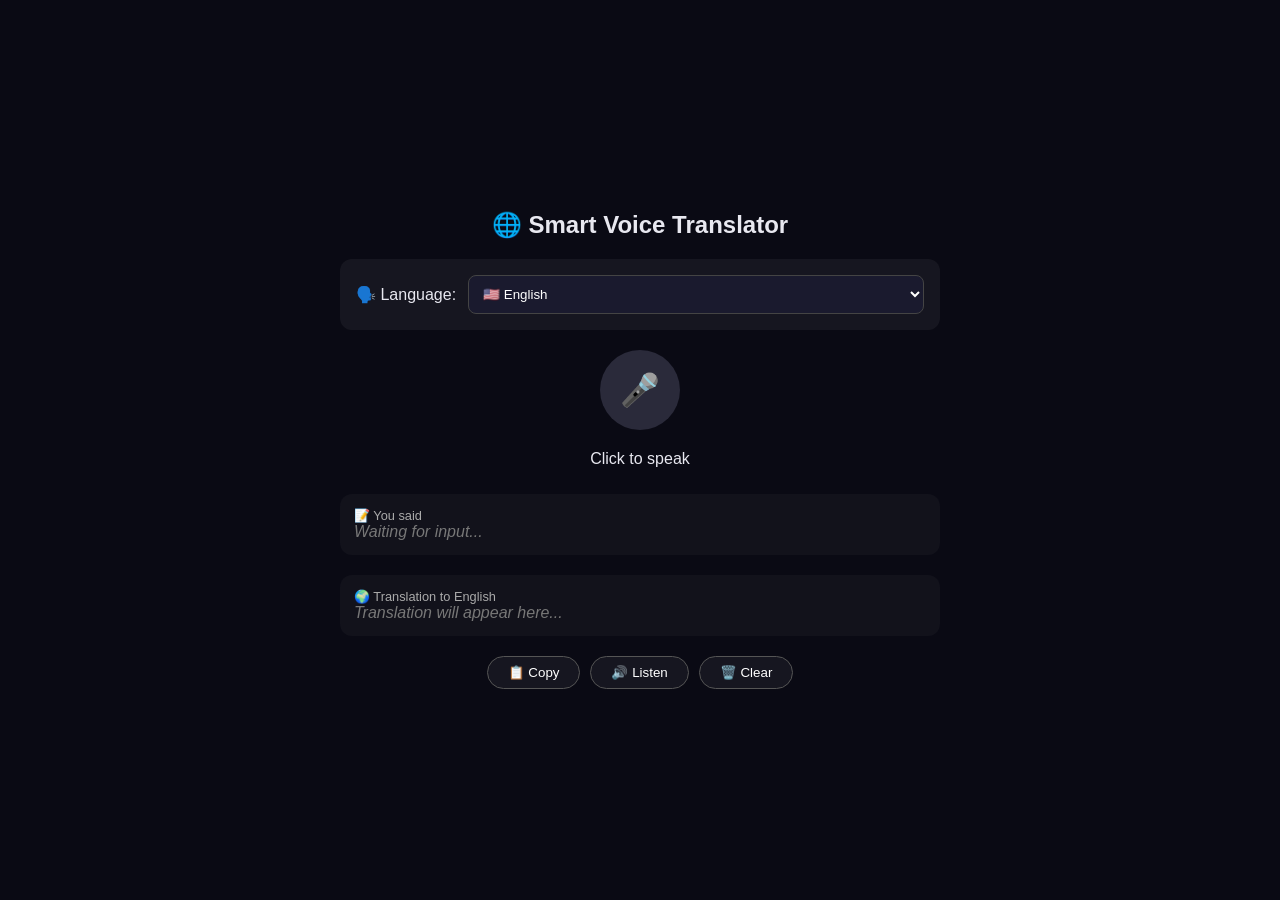
<file: index.html>
<!DOCTYPE html>
<html lang="en">
<head>
    <meta charset="UTF-8">
    <meta name="viewport" content="width=device-width, initial-scale=1.0">
    <title>🌟 Smart Voice Translator</title>
    <link rel="stylesheet" href="styles.css">
</head>
<body>
    <div class="container">
        <h2>🌐 Smart Voice Translator</h2>

        <!-- Warning shown when opened from insecure context (file://) or WhatsApp browser -->
        <div class="warning-box" id="warningBox">
            ⚠️ <strong>Warning:</strong> This page is opened from an insecure context (local file or WhatsApp browser).
            Microphone access will not work here.
            🔗 <strong>Solution:</strong> Open this link in Chrome or Safari:
            <div id="secureUrl" style="color:#4f8fff; word-break: break-all;"></div>
        </div>

        <!-- Language Selection Dropdown -->
        <div class="language-card">
            <span>🗣️ Language:</span>
            <select id="sourceLanguage">
                <option value="en-US" selected>🇺🇸 English</option>
                <option value="es-ES">🇪🇸 Spanish</option>
                <option value="fr-FR">🇫🇷 French</option>
                <option value="de-DE">🇩🇪 German</option>
                <option value="it-IT">🇮🇹 Italian</option>
                <option value="pt-BR">🇧🇷 Portuguese</option>
                <option value="ja-JP">🇯🇵 Japanese</option>
                <option value="zh-CN">🇨🇳 Chinese</option>
                <option value="ar-SA">🇸🇦 Arabic</option>
            </select>
        </div>

        <!-- Main Microphone Button -->
        <button class="mic-btn" id="micButton">🎤</button>
        <p id="statusText" style="min-height:24px;">Click to speak</p>
        <div class="spinner" id="spinner"></div>

        <!-- Recognized Text Display -->
        <div class="text-box">
            <div style="font-size:0.8rem; color:#aaa;">📝 You said</div>
            <p id="transcriptText" class="placeholder">Waiting for input...</p>
        </div>

        <!-- Translation Display -->
        <div class="text-box">
            <div style="font-size:0.8rem; color:#aaa;">🌍 Translation to English</div>
            <p id="translationText" class="placeholder">Translation will appear here...</p>
        </div>

        <!-- Action Buttons -->
        <div class="actions">
            <button id="copyBtn">📋 Copy</button>
            <button id="speakBtn">🔊 Listen</button>
            <button id="clearBtn">🗑️ Clear</button>
        </div>
    </div>

    <!-- Load JavaScript from external file -->
    <script src="app.js"></script>
</body>
</html>
</file>
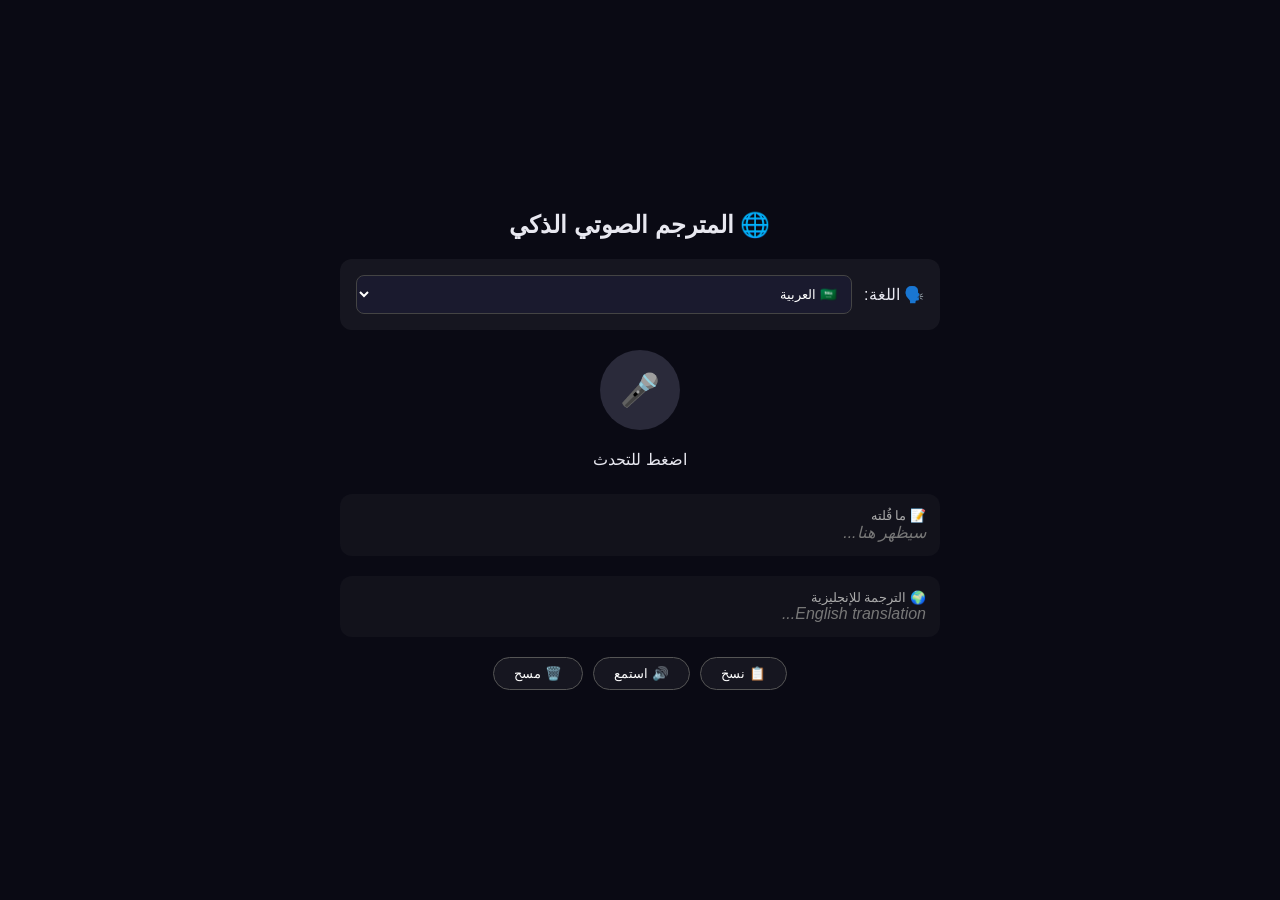
<file: mytranslation.html>
<!DOCTYPE html>
<html lang="ar" dir="rtl">
<head>
    <meta charset="UTF-8">
    <meta name="viewport" content="width=device-width, initial-scale=1.0">
    <title>🌟 المترجم الصوتي الذكي</title>
    <style>
        :root {
            --bg: #0a0a14;
            --text: #e8e8f0;
            --accent: #4f8fff;
        }
        * { margin:0; padding:0; box-sizing:border-box; }
        body {
            font-family: 'Segoe UI', Tahoma, Geneva, Verdana, sans-serif;
            background: var(--bg);
            color: var(--text);
            min-height: 100vh;
            display: flex;
            align-items: center;
            justify-content: center;
            padding: 20px;
        }
        .container {
            max-width: 600px;
            width: 100%;
            display: flex;
            flex-direction: column;
            gap: 20px;
            text-align: center;
        }
        .warning-box {
            background: #3a1a1a;
            border: 2px solid #ff5252;
            padding: 16px;
            border-radius: 12px;
            display: none;
        }
        .warning-box.show { display: block; }
        .language-card {
            background: rgba(255,255,255,0.05);
            padding: 16px;
            border-radius: 12px;
            display: flex;
            gap: 12px;
            align-items: center;
        }
        select {
            flex:1;
            padding: 10px;
            background: #1a1a2e;
            color: white;
            border: 1px solid #444;
            border-radius: 8px;
        }
        .mic-btn {
            width: 80px;
            height: 80px;
            border-radius: 50%;
            background: #2a2a3a;
            border: none;
            color: white;
            font-size: 2rem;
            cursor: pointer;
            transition: 0.3s;
            margin: 0 auto;
        }
        .mic-btn.recording {
            background: #e63946;
            box-shadow: 0 0 25px #e63946;
        }
        .text-box {
            background: rgba(255,255,255,0.03);
            padding: 14px;
            border-radius: 12px;
            text-align: start;
            min-height: 60px;
        }
        .placeholder { color: #777; font-style: italic; }
        .actions {
            display: flex;
            gap: 10px;
            justify-content: center;
        }
        button {
            padding: 8px 20px;
            border-radius: 20px;
            border: 1px solid #555;
            background: rgba(255,255,255,0.05);
            color: white;
            cursor: pointer;
        }
        .spinner {
            width: 24px;
            height: 24px;
            border: 3px solid rgba(255,255,255,0.2);
            border-top-color: var(--accent);
            border-radius: 50%;
            animation: spin 0.8s linear infinite;
            margin: 0 auto;
            display: none;
        }
        .spinner.active { display: block; }
        @keyframes spin { to { transform: rotate(360deg); } }
    </style>
</head>
<body>
    <div class="container">
        <h2>🌐 المترجم الصوتي الذكي</h2>

        <!-- تنبيه يظهر فقط عند فتح الملف محلياً أو في متصفح الواتساب -->
        <div class="warning-box" id="warningBox">
            ⚠️ <strong>تنبيه:</strong> الموقع مفتوح بطريقة غير آمنة (ملف محلي أو متصفح الواتساب).<br>
            الميكروفون لن يعمل هنا. <br>
            🔗 <strong>الحل:</strong> افتح هذا الرابط في متصفح Chrome أو Safari:<br>
            <span style="color:#4f8fff; word-break: break-all;" id="secureUrl"></span>
        </div>

        <div class="language-card">
            <span>🗣️ اللغة:</span>
            <select id="sourceLanguage">
                <option value="ar-SA" selected>🇸🇦 العربية</option>
                <option value="en-US">🇺🇸 English</option>
                <option value="fr-FR">🇫🇷 Français</option>
                <option value="es-ES">🇪🇸 Español</option>
                <option value="de-DE">🇩🇪 Deutsch</option>
                <option value="zh-CN">🇨🇳 中文</option>
            </select>
        </div>

        <button class="mic-btn" id="micButton">🎤</button>
        <p id="statusText" style="min-height:24px;">اضغط للتحدث</p>
        <div class="spinner" id="spinner"></div>

        <div class="text-box">
            <div style="font-size:0.8rem; color:#aaa;">📝 ما قُلته</div>
            <p id="transcriptText" class="placeholder">سيظهر هنا...</p>
        </div>
        <div class="text-box">
            <div style="font-size:0.8rem; color:#aaa;">🌍 الترجمة للإنجليزية</div>
            <p id="translationText" class="placeholder">English translation...</p>
        </div>

        <div class="actions">
            <button id="copyBtn">📋 نسخ</button>
            <button id="speakBtn">🔊 استمع</button>
            <button id="clearBtn">🗑️ مسح</button>
        </div>
    </div>

    <script>
        (function() {
            // ---------- كشف البيئة غير الآمنة ----------
            const isSecure = window.isSecureContext;
            const isFileProtocol = window.location.protocol === 'file:';
            const isWhatsApp = /WhatsApp/i.test(navigator.userAgent);
            const warningBox = document.getElementById('warningBox');
            const secureUrlSpan = document.getElementById('secureUrl');
            
            if (!isSecure || isFileProtocol || isWhatsApp) {
                warningBox.classList.add('show');
                // ضع هنا الرابط الآمن بعد رفع الموقع (عدله لاحقاً)
                const finalUrl = 'https://YOUR_USERNAME.github.io/translator/translator.html';
                secureUrlSpan.textContent = finalUrl;
            }

            // ---------- العناصر ----------
            const micButton = document.getElementById('micButton');
            const statusText = document.getElementById('statusText');
            const transcriptText = document.getElementById('transcriptText');
            const translationText = document.getElementById('translationText');
            const sourceLanguage = document.getElementById('sourceLanguage');
            const spinner = document.getElementById('spinner');

            let recognition = null;
            let isRecording = false;
            let finalTranscript = '';
            let lastTranslation = '';

            const SpeechRecognition = window.SpeechRecognition || window.webkitSpeechRecognition;
            if (!SpeechRecognition) {
                statusText.textContent = '❌ المتصفح لا يدعم التعرف الصوتي';
                micButton.disabled = true;
                return;
            }

            async function requestPermission() {
                try {
                    const stream = await navigator.mediaDevices.getUserMedia({ audio: true });
                    stream.getTracks().forEach(t => t.stop());
                    return true;
                } catch (e) {
                    statusText.textContent = '⛔ تم رفض الميكروفون. اسمح بالوصول من إعدادات المتصفح.';
                    return false;
                }
            }

            function startRecognition() {
                recognition = new SpeechRecognition();
                recognition.continuous = true;
                recognition.interimResults = true;
                recognition.lang = sourceLanguage.value;
                recognition.maxAlternatives = 1;

                recognition.onstart = () => {
                    isRecording = true;
                    micButton.classList.add('recording');
                    micButton.textContent = '⏺️';
                    statusText.textContent = '🔴 استمع... تحدث الآن';
                    finalTranscript = '';
                    transcriptText.textContent = '';
                    transcriptText.classList.remove('placeholder');
                };

                recognition.onresult = (event) => {
                    let interim = '';
                    for (let i = event.resultIndex; i < event.results.length; i++) {
                        if (event.results[i].isFinal) {
                            finalTranscript += event.results[i][0].transcript;
                        } else {
                            interim += event.results[i][0].transcript;
                        }
                    }
                    transcriptText.textContent = (finalTranscript + interim).trim() || '...';
                    transcriptText.classList.remove('placeholder');

                    if (finalTranscript.trim()) {
                        translate(finalTranscript.trim());
                    }
                };

                recognition.onerror = (e) => {
                    if (e.error === 'no-speech') {
                        statusText.textContent = '🎤 لم أسمع شيئاً، حاول مجدداً';
                    } else if (e.error === 'not-allowed') {
                        statusText.textContent = '⛔ صلاحية الميكروفون مرفوضة';
                        stopAll();
                    } else {
                        statusText.textContent = '⚠️ خطأ: ' + e.error;
                    }
                };

                recognition.onend = () => {
                    if (isRecording) {
                        try { recognition.start(); } catch (e) { stopAll(); }
                    } else {
                        stopUI();
                    }
                };

                recognition.start();
            }

            function stopUI() {
                isRecording = false;
                micButton.classList.remove('recording');
                micButton.textContent = '🎤';
                if (finalTranscript) statusText.textContent = '✅ تم';
                else statusText.textContent = 'اضغط للتحدث';
            }

            function stopAll() {
                isRecording = false;
                if (recognition) {
                    try { recognition.stop(); } catch (e) {}
                }
                stopUI();
            }

            async function translate(text) {
                if (text.length < 3) return;
                spinner.classList.add('active');
                translationText.textContent = 'جاري الترجمة...';
                const lang = sourceLanguage.value.split('-')[0];
                try {
                    const res = await fetch(`https://translate.googleapis.com/translate_a/single?client=gtx&sl=${lang}&tl=en&dt=t&q=${encodeURIComponent(text)}`);
                    const data = await res.json();
                    if (data && data[0]) {
                        let out = '';
                        data[0].forEach(seg => { if (seg[0]) out += seg[0]; });
                        translationText.textContent = out.trim();
                        lastTranslation = out.trim();
                        translationText.classList.remove('placeholder');
                    } else {
                        throw new Error('فشل');
                    }
                } catch (e) {
                    translationText.textContent = '⚠️ تعذرت الترجمة';
                } finally {
                    spinner.classList.remove('active');
                }
            }

            micButton.addEventListener('click', async () => {
                if (isRecording) {
                    stopAll();
                } else {
                    // إذا كان الموقع غير آمن أساساً فلن نحاول
                    if (!isSecure && !isFileProtocol) {
                        statusText.textContent = '⚠️ افتح الرابط الآمن ليشتغل الميكروفون';
                        return;
                    }
                    const ok = await requestPermission();
                    if (!ok) return;
                    if (recognition) {
                        try { recognition.stop(); } catch (e) {}
                    }
                    startRecognition();
                }
            });

            sourceLanguage.addEventListener('change', () => {
                if (isRecording) {
                    stopAll();
                    statusText.textContent = '🔄 تم تغيير اللغة. اضغط للتحدث.';
                }
            });

            document.getElementById('copyBtn').addEventListener('click', () => {
                const txt = lastTranslation || translationText.textContent;
                if (!txt || txt.includes('تعذرت') || txt.includes('English')) return;
                navigator.clipboard.writeText(txt).then(() => {
                    statusText.textContent = '📋 تم النسخ';
                    setTimeout(() => statusText.textContent = 'اضغط للتحدث', 2000);
                });
            });

            document.getElementById('speakBtn').addEventListener('click', () => {
                if (!lastTranslation) return;
                const u = new SpeechSynthesisUtterance(lastTranslation);
                u.lang = 'en-US';
                window.speechSynthesis.speak(u);
            });

            document.getElementById('clearBtn').addEventListener('click', () => {
                finalTranscript = '';
                lastTranslation = '';
                transcriptText.textContent = 'سيظهر هنا...';
                transcriptText.classList.add('placeholder');
                translationText.textContent = 'English translation...';
                translationText.classList.add('placeholder');
                statusText.textContent = 'اضغط للتحدث';
                stopAll();
            });
        })();
    </script>
</body>
</html>
</file>
<file: styles.css>
/* CSS Variables for Theme */
:root {
    --bg: #0a0a14;
    --text: #e8e8f0;
    --accent: #4f8fff;
}

/* Reset Default Browser Styles */
* {
    margin: 0;
    padding: 0;
    box-sizing: border-box;
}

/* Body Styling */
body {
    font-family: 'Segoe UI', Tahoma, Geneva, Verdana, sans-serif;
    background: var(--bg);
    color: var(--text);
    min-height: 100vh;
    display: flex;
    align-items: center;
    justify-content: center;
    padding: 20px;
}

/* Main Container */
.container {
    width: 100%;
    max-width: 600px;
    display: flex;
    flex-direction: column;
    gap: 20px;
    text-align: center;
}

/* Warning Box - shown when opening from insecure context */
.warning-box {
    display: none;
    background: #3a1a1a;
    border: 2px solid #ff5252;
    padding: 16px;
    border-radius: 12px;
    text-align: left;
}

.warning-box.show {
    display: block;
}

/* Language Selection Card */
.language-card {
    display: flex;
    gap: 12px;
    align-items: center;
    padding: 16px;
    border-radius: 12px;
    background: rgba(255, 255, 255, 0.05);
}

/* Language Dropdown */
select {
    flex: 1;
    padding: 10px;
    border-radius: 8px;
    border: 1px solid #444;
    background: #1a1a2e;
    color: #fff;
}

/* Microphone Button - Large Circular Button */
.mic-btn {
    width: 80px;
    height: 80px;
    margin: 0 auto;
    border: none;
    border-radius: 50%;
    background: #2a2a3a;
    color: #fff;
    font-size: 2rem;
    cursor: pointer;
    transition: background 0.3s, box-shadow 0.3s;
}

/* Active Recording State */
.mic-btn.recording {
    background: #e63946;
    box-shadow: 0 0 25px #e63946;
}

/* Text Display Boxes */
.text-box {
    padding: 14px;
    border-radius: 12px;
    min-height: 60px;
    text-align: left;
    background: rgba(255, 255, 255, 0.03);
}

/* Placeholder Text Styling */
.placeholder {
    color: #777;
    font-style: italic;
}

/* Action Buttons Container */
.actions {
    display: flex;
    flex-wrap: wrap;
    gap: 10px;
    justify-content: center;
}

/* General Button Styling */
button {
    padding: 8px 20px;
    border: 1px solid #555;
    border-radius: 20px;
    background: rgba(255, 255, 255, 0.05);
    color: #fff;
    cursor: pointer;
}

/* Loading Spinner */
.spinner {
    width: 24px;
    height: 24px;
    margin: 0 auto;
    display: none;
    border: 3px solid rgba(255, 255, 255, 0.2);
    border-top-color: var(--accent);
    border-radius: 50%;
    animation: spin 0.8s linear infinite;
}

.spinner.active {
    display: block;
}

/* Spinner Animation */
@keyframes spin {
    to {
        transform: rotate(360deg);
    }
}
</file>
